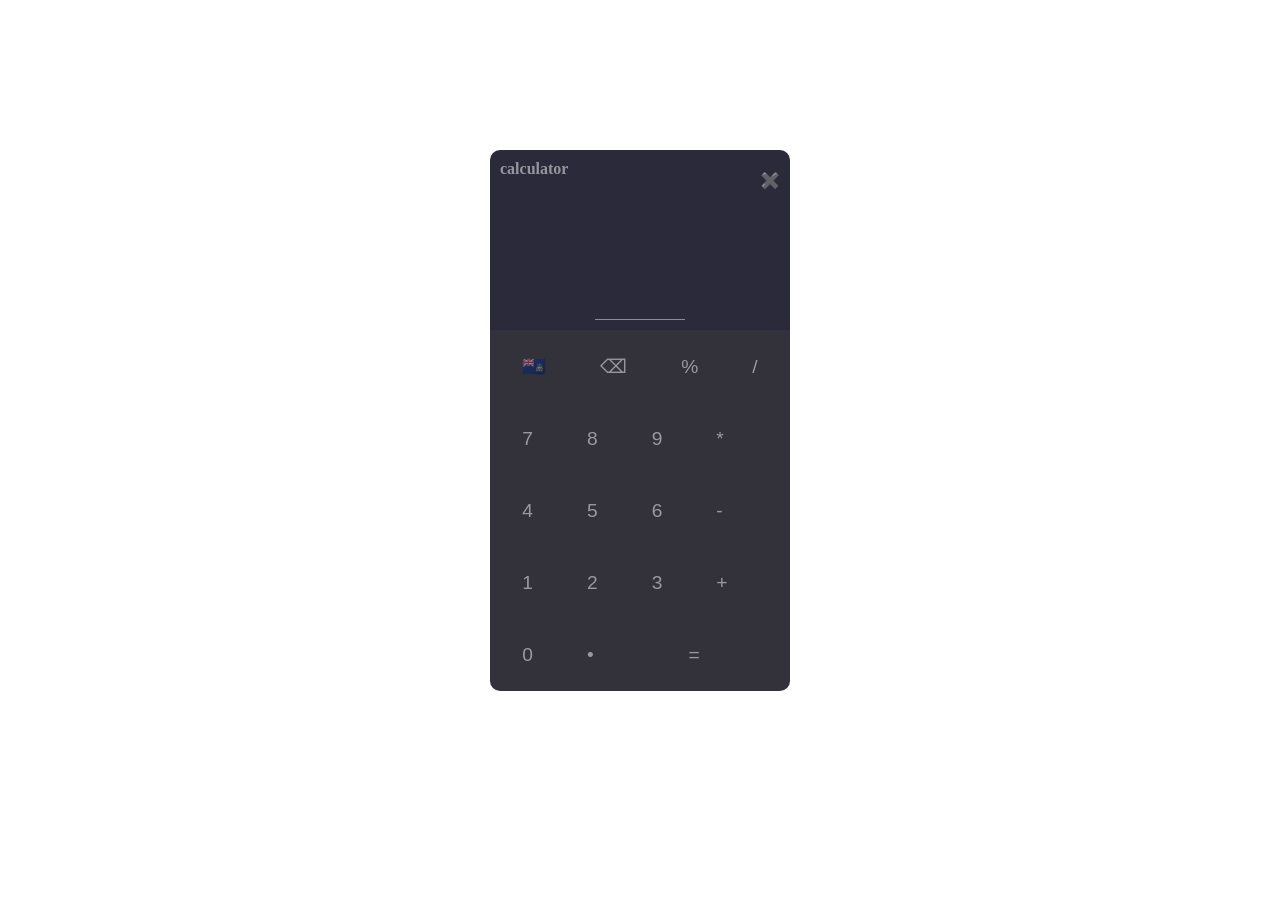
<file: index.html>
<!DOCTYPE html>
<html lang="en">
  <head>
    <meta charset="UTF-8" />
    <meta name="viewport" content="width=device-width, initial-scale=1.0" />
    <title>Document</title>
    <link rel="stylesheet" href="style.css" />
  </head>
  <body>
    <main>
      <div class="content">
        <div class="screen">
        <span class="btn-close">✖️</span>  
          <h1>calculator</h1>
          <p class="value-input--0"></p> 
          <p class="operation"></p> 
          <p class="value-input--2" ></p>
          <p class="value-result"></p> 
          <p class="result"></p>

          <div class="line-center"></div>
        </div>
        <div class="btns btns-content">
          <div class="first-row">
            <button type="button" class="btn-ac">🇦🇨</button>
            <button type="button" class="btn-x">&#9003</button>
            <button type="button" class="btn-percentge">%</button>
            <button type="button" class="btn-devide">/</button>
          </div>
          <div class="second-row">
            <button type="button" id="7" class="btn btn-7">7</button>
            <button type="button" id="8" class="btn btn-8">8</button>
            <button type="button" id="9" class="btn btn-9">9</button>
            <button type="button" class="btn-muiltplye">*</button>
          </div>
          <div class="third-row">
            <button type="button" id="4" class="btn btn-4">4</button>
            <button type="button" id="5" class="btn btn-5">5</button>
            <button type="button" id="6" class="btn btn-6">6</button>
            <button type="button" class="btn-mines">-</button>
          </div>
          <div class="fourth-row">
            <button type="button" id="1" class="btn btn-1">1</button>
            <button type="button" id="2" class="btn btn-2">2</button>
            <button type="button" id="3" class="btn btn-3">3</button>
            <button type="button" class="btn-plus">+</button>
          </div>
          <div class="fifth-row">
            <button type="button" class="btn-00">0</button>
            <button type="button" class="btn btn-dot">•</button>
            <button type="button" class="btn-equall">=</button>
          </div>
        </div>
      </div>
    </main>
    <script src="script.js"></script>
  </body>
</html>
</file>
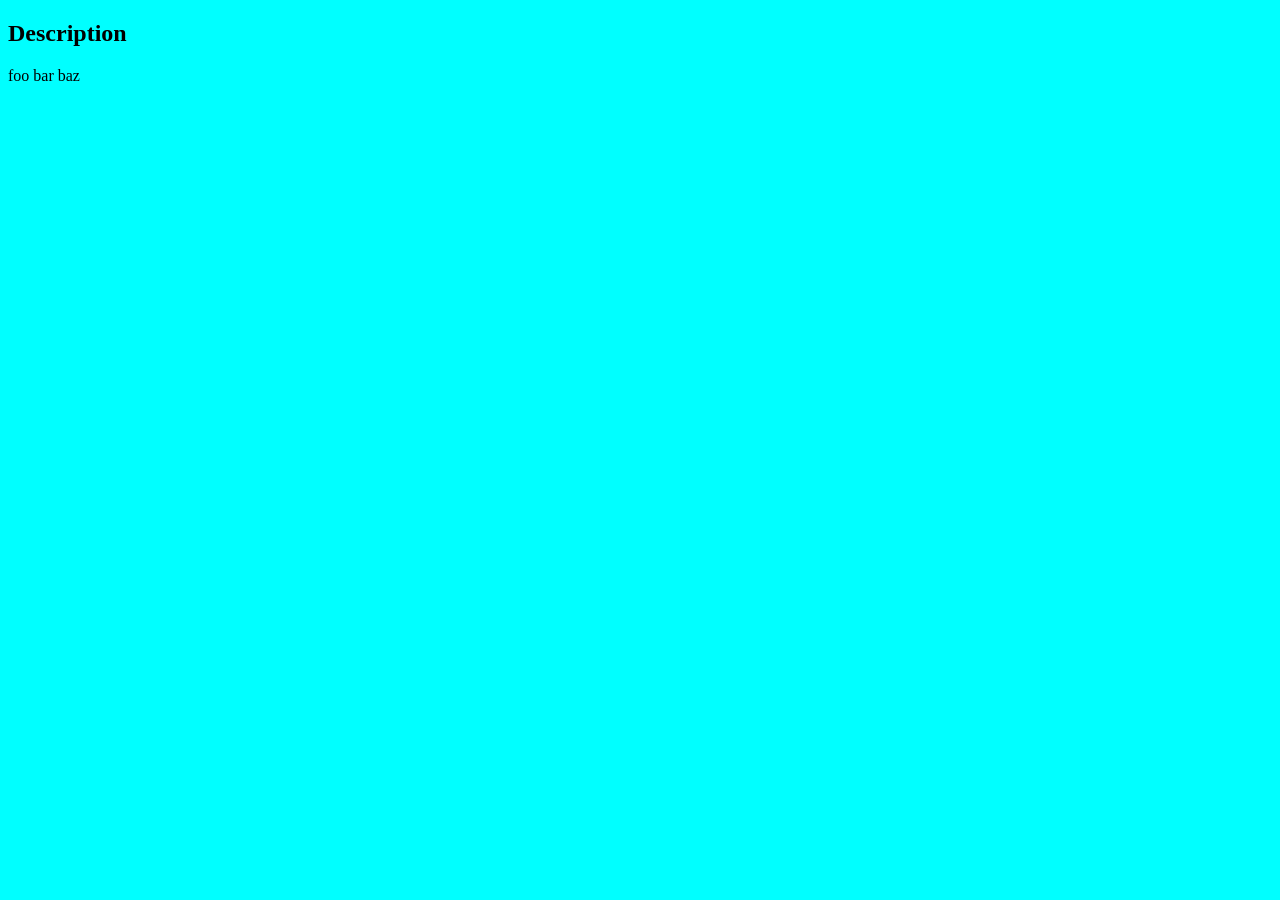
<file: justhtmlcssjs/index.html>
<!DOCTYPE html>
<html lang="en">
  <head>
    <meta charset="UTF-8" />
    <meta name="viewport" content="width=device-width, initial-scale=1.0" />
    <title>Document</title>
    <link rel="stylesheet" href="style.css" />
  </head>
  <body>
    <div class="user">
      <h2 class="green">Description</h2>
      <p class="description">foo bar baz</p>
    </div>
    <script src="script.js"></script>
  </body>
</html>
</file>
<file: style.css>
* {
  padding: 0;
  margin: 0;
  box-sizing: border-box;
}

button {
  cursor: pointer;
  padding: 25px;
  font-size: 1.2em;
  background-color: transparent;
  color: white;
  border: none;
  opacity: 0.5;
}

.btn-close {
  cursor: pointer;
}
main {
  max-width: 100%;
  min-height: 100vh;
  display: flex;
  flex-wrap: wrap;
  place-content: center center;
}
.content {
  width: 300px;
  min-height: 600px;
  display: flex;
  border-radius: 10px;
  flex-direction: column;
}
.hidden {
  display: none;
}

h1 {
  position: absolute;
  top: 10px;
  font-size: 1em;
  left: 10px;
  opacity: 0.5;
}
.screen {
  width: 100%;
  border-top-left-radius: 10px;
  border-top-right-radius: 10px;
  min-height: 30%;
  background-color: #2b2a3b;
  color: white;
  display: flex;
  align-items: end;
  padding: 0 10px;
  justify-content: center;
  row-gap: 10px;
  position: relative;
  flex-direction: column;
}
.screen p,
.value-input--0,
.value-input--1 {
  font-size: 1.2em;
}
.value-input--0,
.operation,
.value-input--1,
.value-result {
  background-color: transparent;
  border: none;
  direction: rtl;
  color: white;
  width: 100%;
  height: 20px;
  font-size: 1.2em;
}
.line-center::after {
  content: '';
  width: 30%;
  background-color: antiquewhite;
  height: 1px;
  position: absolute;
  bottom: 10px;
  opacity: 0.5;
  left: 35%;
}
.btns-content {
  width: 100%;
  border-bottom-left-radius: 10px;
  border-bottom-right-radius: 10px;
  /* padding: 5px  0; */
  background-color: #33323b;
  color: white;
  display: grid;
  /* gap: 15px; */
  place-content: center;
  grid-template-areas:
    'a a a a'
    'b b b b'
    'c c c c'
    'd d d d'
    'e e e e ';
}

.first-row {
  grid-area: a;
}
.second-row {
  grid-area: b;
}

.third-row {
  grid-area: c;
}

.fourth-row {
  grid-area: d;
}

.fifth-row {
  grid-area: e;
}
.btn-equall {
  width: 50%;
}
[class^='btn-']:active {
  background-color: rgba(232, 65, 65, 0.836);
  border-radius: 5px;
}

/* buttons circyls */
</file>
<file: justhtmlcssjs/style.css>
body {
  background-color: aqua;
}
</file>
